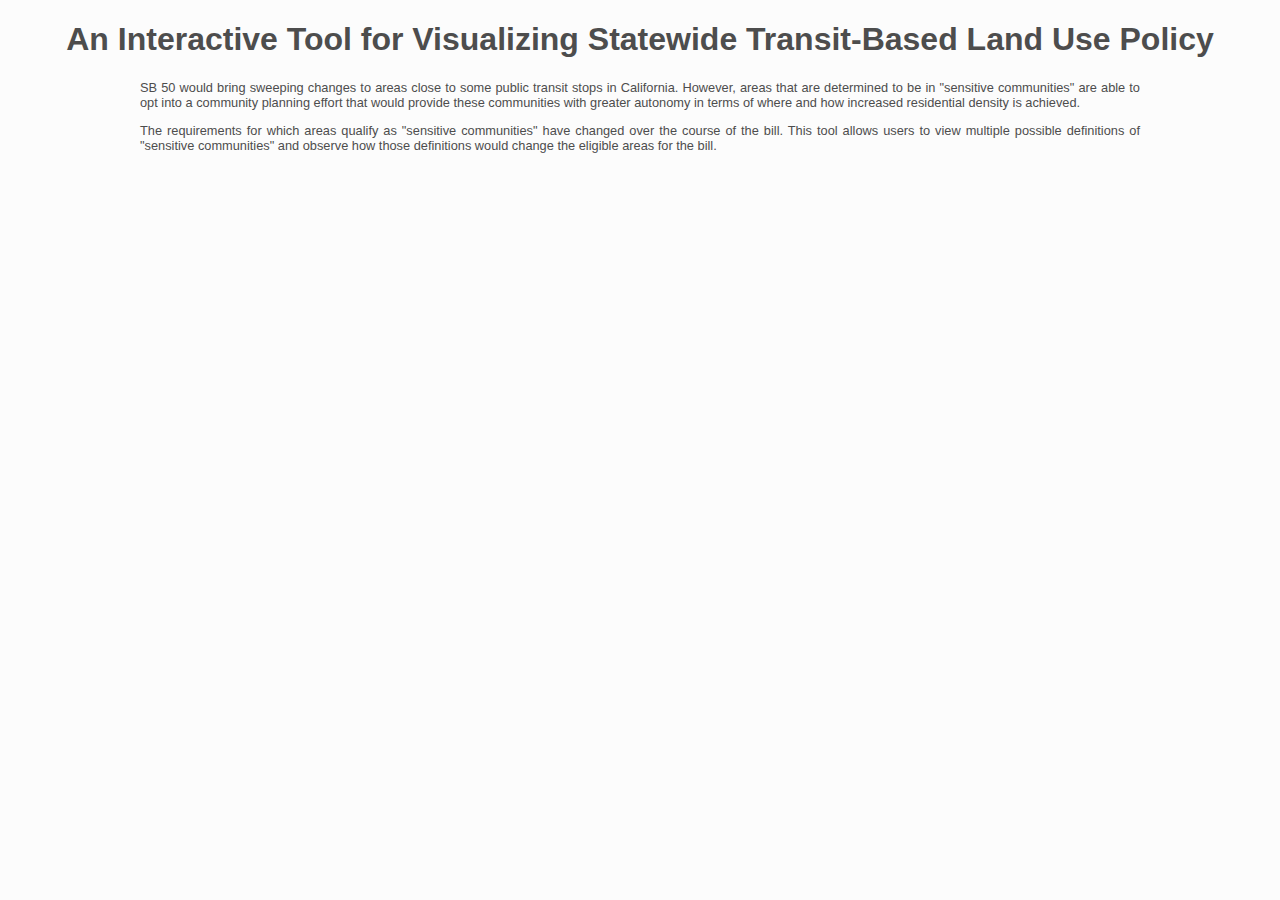
<file: sensitive-communities.html>
<!DOCTYPE html>
<html>
<head>
	<title>Sensitive Communities</title>
	<link rel="stylesheet" href="css/swtblupt.css"/>
</head>

<body>
<h1>An Interactive Tool for Visualizing Statewide Transit-Based Land Use Policy</h1>

		<div id="explainer">
			<p>SB 50 would bring sweeping changes to areas close to some public transit stops in California. However, areas that are determined to be in "sensitive communities" are able to opt into a community planning effort that would provide these communities with greater autonomy in terms of where and how increased residential density is achieved.</p>

			<p>The requirements for which areas qualify as "sensitive communities" have changed over the course of the bill. This tool allows users to view multiple possible definitions of "sensitive communities" and observe how those definitions would change the eligible areas for the bill.</p>
		</div>
<iframe width="100%" height="600" frameborder="0" src="https://smnhchbrg.carto.com/builder/5bffee69-a9f7-47c5-ad61-928285464954/embed" allowfullscreen webkitallowfullscreen mozallowfullscreen oallowfullscreen msallowfullscreen></iframe>
</body>
</html>
</file>
<file: css/swtblupt.css>
/* file for styling information for SWTBLUPT */


body {
	font-family: sans-serif;
	color: #4d4d4d;
	background-color: #fcfcfc;
}

h1 {
	text-align: center;
}

#explainer {
	font-size: 80%;
	text-align: justify;
	margin:0 auto;
	width: 1000px;
}

/*
#map { 
	height: 600px;
	width: 1000px;
	margin: auto;
}
*/
#map {
	margin: auto;
	height: 80%;
	width: 60%;
}

#query-former {
	height: 400px;
	width: 600px;
	margin: auto;
	text-align: center;
}

#outer-div {
	width: 800px;
}

#loadingMessage {
	color: red;
	margin:0 auto;
	width: 200px;
}
</file>
